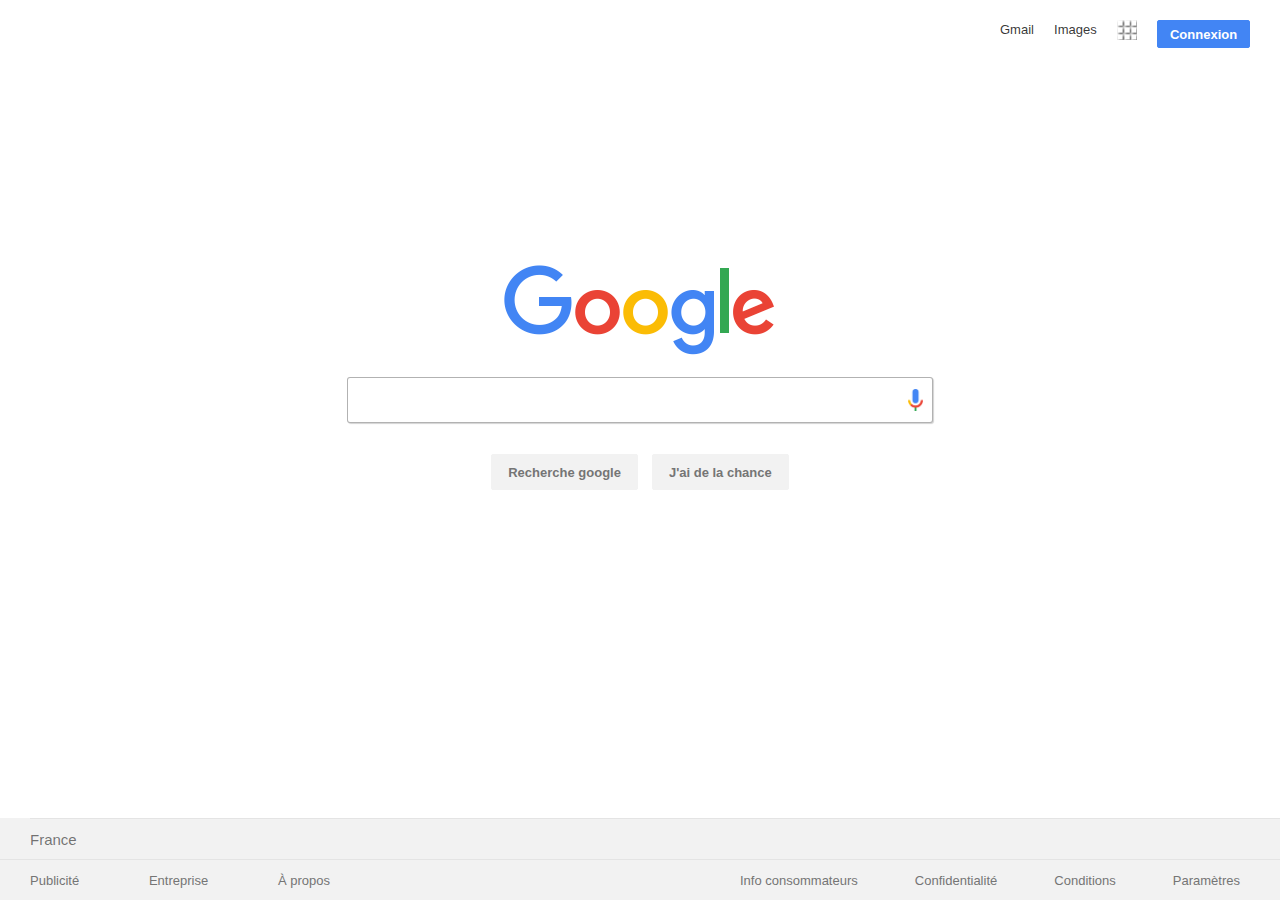
<file: index.html>
<!DOCTYPE html>
<html>
<head>
    <meta charset="UTF-8">
    <meta name="viewport" content="width=device-width, initial-scale=1.0">
    <meta http-equiv="X-UA-Compatible" content="ie=edge">
    <link rel="stylesheet" href="style.css" type="text/css" media="screen"/>
    <link rel="shortcut icon" href="ico.png">
    <title>Google</title>
</head>
    <body>
        <article>
            
<!-- Ci-dessous, le menu de la page -->
            <header>
                <div class="buttonhead">
                        <div class="element1">
                                <a href="https://mail.google.com/mail/?tab=wm&authuser=0">Gmail</a>
                            </div>
                        <div class="element2">
                                <a href="https://www.google.fr/imghp?hl=fr&tab=wi&authuser=0">Images</a>
                            </div>
                        <div class="element3">
                                 <a href="https://www.google.fr/intl/fr/about/products?tab=wh">
                                        <img src="tiroir_appli.png" alt="tiroir_appli" width="20" height="20">
                                </a>
                            </div>
                        <div class="element4">
                                    <a href="https://accounts.google.com/ServiceLogin?hl=fr&passive=true&continue=https://www.google.fr/"> <input type="button" value="Connexion">
                                    </a>
                            </div>
                </div>
            </header>

<!--Ci-dessous, le main de la page -->
            <main>
                <img id="logo" src="logo.png" alt="Google logo">
                <div class="searchbar">
                    <input type="text">
                    <img src="google_mic.png" alt="google mic icon">
                </div>
                <div class="buttons">
                    <div class="element5"> <input type="submit" value="Recherche google"> </div>
                    <div class="element6">
                        <a href="https://www.google.com/doodles/"> <input type="submit" value="J'ai de la chance"></a>
                    </div>
                </div>
            </main>

<!--Ci-dessous, les bas de la page -->
            <footer>
                <div class="footerlong">France</div>

                <div class="lignebas">
                        <div class="footer1">
                            <div class="element7">
                                <a href="https://www.google.com/intl/fr_fr/ads/?subid=ww-ww-et-g-awa-a-g_hpafoot1_1!o2&utm_source=google.com&utm_medium=referral&utm_campaign=google_hpafooter&fg=1">Publicité</a>
                            </div>
                            <div class="element8">
                                <a href="https://www.google.com/services/?subid=ww-ww-et-g-awa-a-g_hpbfoot1_1!o2&utm_source=google.com&utm_medium=referral&utm_campaign=google_hpbfooter&fg=1">Entreprise</a>
                            </div>
                            <div class="element9">
                                <a href="https://www.google.com/intl/fr_fr/about/?utm_source=google-FR&utm_medium=referral&utm_campaign=hp-footer&fg=1">À propos</a>
                            </div>
                        </div>

                        <div class="footer2">
                                <div class="element10">
                                    <a href="https://support.google.com/websearch?p=fr_consumer_info&hl=fr&fg=1&sa=X&ved=0ahUKEwiFjfeg4t3fAhVI2xoKHfAwDXIQ9NMDCAg">Info consommateurs</a>
                                </div>
                                <div class="element11">
                                    <a href="https://www.google.com/intl/fr_fr/policies/privacy/?fg=1">Confidentialité</a>
                                </div>
                                <div class="element12">
                                    <a href="https://www.google.com/intl/fr_fr/policies/terms/?fg=1">Conditions</a>
                                </div>
                                <div class="element13">
                                    <a href="https://www.google.fr/preferences?hl=fr">Paramètres</a>
                                </div>
                        </div>
                </div>

            </footer>

        </article>

    </body>
</html>
</file>
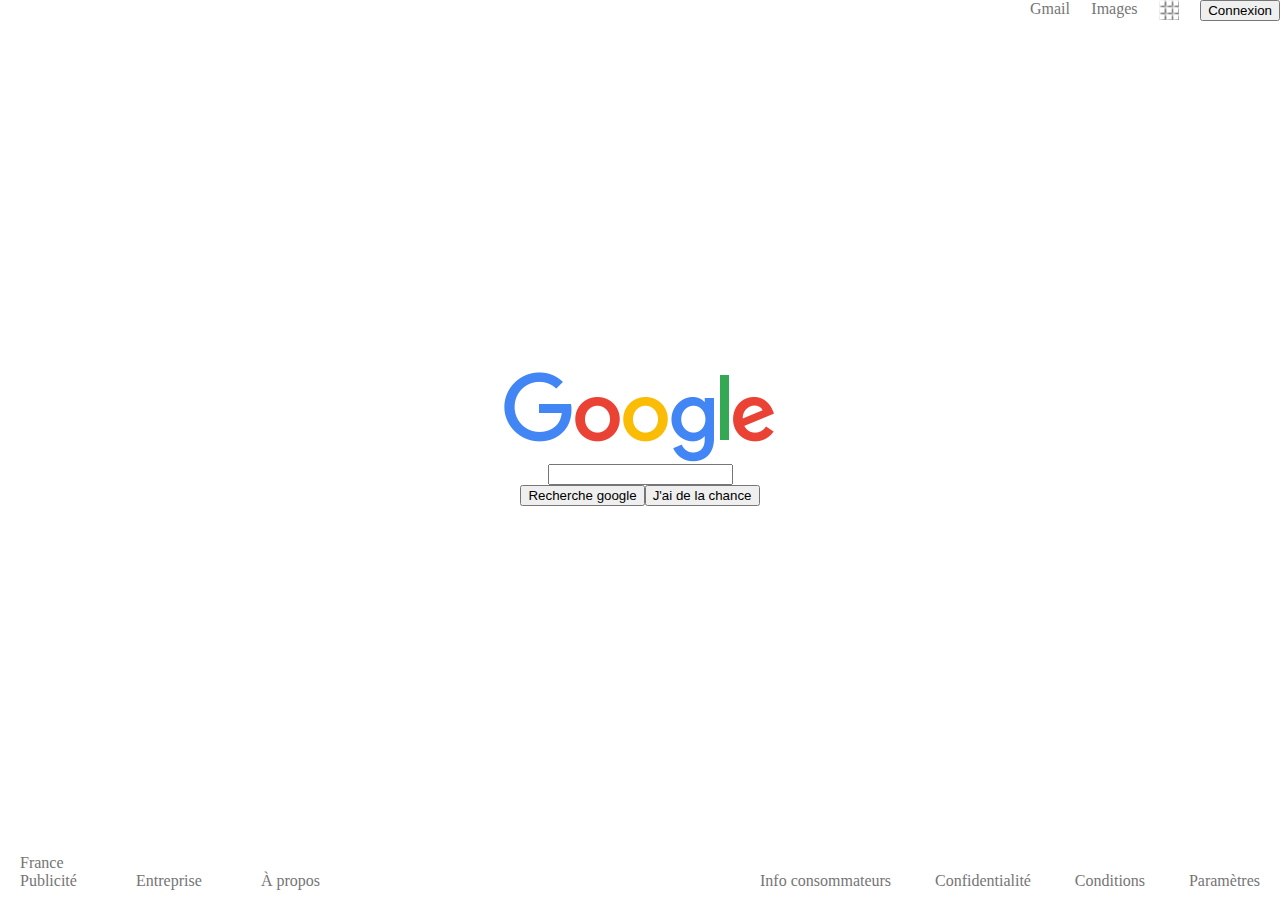
<file: index2.html>
<!DOCTYPE html>
<html>
<head>
    <meta charset="UTF-8">
    <meta name="viewport" content="width=device-width, initial-scale=1.0">
    <meta http-equiv="X-UA-Compatible" content="ie=edge">
    <link rel="stylesheet" href="main2.css" type="text/css" media="screen"/>	
    <title>Google</title>
</head>

    <body>

        <article>

<!--Ci-dessous, le menu de la page --> 
            <header>
        <div class="buttonhead">
                <div class="element1">
                        <a href="https://mail.google.com/mail/?tab=wm&authuser=0">Gmail</a>
                    </div>
                <div class="element2">
                        <a href="https://www.google.fr/imghp?hl=fr&tab=wi&authuser=0">Images</a>
                    </div>
                <div class="element3">
                         <a href="https://www.google.fr/intl/fr/about/products?tab=wh">
                                <img src="tiroir_appli.png" alt="tiroir_appli" width="20" height="20">
                        </a>
                    </div>
                <div class="element4">
                            <a href="https://accounts.google.com/ServiceLogin?hl=fr&passive=true&continue=https://www.google.fr/"> <input type="button" value="Connexion">
                            </a>
                    </div>
        </div>           
            </header>

<!--Ci-dessous, le central de la page --> 
            <main>
                <img src="logo.png" alt="Google">
                <div class="searchbar">
                        <input type="text">
                    </div>
                <div class="buttons">   
                            <div class="element5"> <input type="button" value="Recherche google"> </div>
                            <div class="element6">
                                <a href="https://www.google.com/doodles/"> <input type="button" value="J'ai de la chance"></a>
                            </div>
                    </div> 
            </main>

<!--Ci-dessous, les bas de la page --> 
            <footer>
                <div class="footerlong">France</div>

                <div class="lignebas">
                        <div class="footer1">
                            <div class="element7">
                                <a href="https://www.google.com/intl/fr_fr/ads/?subid=ww-ww-et-g-awa-a-g_hpafoot1_1!o2&utm_source=google.com&utm_medium=referral&utm_campaign=google_hpafooter&fg=1">Publicité</a>
                            </div>
                            <div class="element8">
                                <a href="https://www.google.com/services/?subid=ww-ww-et-g-awa-a-g_hpbfoot1_1!o2&utm_source=google.com&utm_medium=referral&utm_campaign=google_hpbfooter&fg=1">Entreprise</a>
                            </div>
                            <div class="element9">
                                <a href="https://www.google.com/intl/fr_fr/about/?utm_source=google-FR&utm_medium=referral&utm_campaign=hp-footer&fg=1">À propos</a>
                            </div>
                        </div>
                
                        <div class="footer2">
                                <div class="element10">
                                    <a href="https://support.google.com/websearch?p=fr_consumer_info&hl=fr&fg=1&sa=X&ved=0ahUKEwiFjfeg4t3fAhVI2xoKHfAwDXIQ9NMDCAg">Info consommateurs</a>
                                </div>
                                <div class="element11">
                                    <a href="https://www.google.com/intl/fr_fr/policies/privacy/?fg=1">Confidentialité</a>
                                </div>
                                <div class="element12">
                                    <a href="https://www.google.com/intl/fr_fr/policies/terms/?fg=1">Conditions</a>
                                </div>
                                <div class="element13">
                                    <a href="https://www.google.fr/preferences?hl=fr">Paramètres</a>
                                </div>
                        </div>
                </div>

            </footer>

        </article>

    </body>
</html>
</file>
<file: style.css>
html, body {
    width: 100%;
    height: 100%;
    margin: 0;
    font-family: arial, sans-serif;
}

/*Code permettant d'afficher la page entière en utilisant flexbox*/
article {
    min-height: 100%;
    display: flex;
    flex-direction: column;
    align-items: stretch;
}

header, main, footer {
    flex-shrink: 0;
}

main {
    flex-grow: 1;
}

a {
    text-decoration: none;
    color: rgba(0,0,0,0.8);
    font-size: small;
}

header
{
    margin: 20px 30px 0 0;
    display: flex;
    justify-content: flex-end;
    align-items: flex-start;
    flex-direction: row;
}

header input {
    font-size: 13px;
    font-weight: bold;
    width: 93px;
    height: 28px;
    padding: 0 12px;
    text-align: center;
    color: white;
    background-color: #4285f4;
    border: 1px solid #4285f4;
    border-radius: 2px;
    outline: none;
}

main
{
    display: flex;
    justify-content: center;
    align-items: center;
    flex-direction: column;
}

#logo {
    margin-bottom: 20px;
}

.searchbar {
    position: relative;
    margin-bottom: 20px;
}

.searchbar input {
    font-size: 18px;
    min-width: 560px;
    min-height: 39px;
    padding: 5px 8px 0 16px;
    border: 1px solid rgba(0,0,0,0.30);
    border-radius: 3px;
    outline: none;
    box-shadow: 1px 1px 1px lightgrey;
}

.searchbar input:hover {
    box-shadow: 3px 3px 5px lightgrey;
}

.searchbar img {
    position: absolute;
    right: 10px;
    top: 12px;
    height: 22px;
}

.buttons {
    margin-bottom: 100px;
}

.buttons input {
    font-size: 13px;
    font-weight: bold;
    margin: 11px 7px;
    min-width: 54px;
    padding: 0 16px;
    text-align: center;
    background-color: #f2f2f2;
    border: 1px solid #f2f2f2;
    border-radius: 2px;
    color: #757575;
    cursor: default;
    height: 36px;
    line-height: 27px;
}

.buttons input:hover {
    color: black;
    box-shadow: 1px 1px 5px grey;
}


.lignebas a {
   color: #757575;
}

a:hover
{
   text-decoration: underline;
   color: #757575;
}

.lignebas
{
    display: flex;
    flex-direction: row;
    justify-content: space-between;
}


.buttonhead
{
    width: 250px;
    display: flex;
    justify-content: space-between;
}

.buttons
{
    display: flex;
    flex-direction: row;
}

footer {
    display: flex;
    flex-direction: column;
    color: rgba(0,0,0,.54);
    background: #f2f2f2;
    height: 82px;
}

.footerlong
{
    margin-left: 30px;
    font-size: 15px;
    align-items: center;
}

.footerlong, .lignebas{
    display: flex;
    height: 41px;
    border-top: 1px solid #e4e4e4;
}

.footer1
{
    width: 300px;
    display: flex;
    flex-direction: row;
    margin-left: 30px;
    justify-content: space-between;
    align-items: center;
}

.footer2
{
    width: 500px;
    display: flex;
    flex-direction: row;
    margin-right: 40px;
    justify-content: space-between;
    align-items: center;
}
</file>
<file: main2.css>
html, body {
    width: 100%;
    height: 100%;
    margin: 0
}

article {
    min-height: 100%;
    display: flex;
    flex-direction: column;
    align-items: stretch;
}

main {
    flex-grow: 1;
}

header, main, footer {
    flex-shrink: 0;
}

a, .footerlong
{
   color: #757575;
   text-decoration: none;
}
a:hover
{
   text-decoration: underline;
   color: #757575;
}


/* Je ne touche plus à mes config ci-dessus*/

.lignebas /* objectif reussi = mettre cote a cote les 2 footer*/ 
{
    display: flex;
    flex-direction: row;
    justify-content: space-between;
}

.footer1 /**/
{
    width: 50%;
    display: flex;
    justify-content: flex-start;
}

.footer2
{
    width: 50%;
    display: flex;
    justify-content: flex-end;
}

/* Je ne touche plus à mes config ci-dessus*/

main
{
    display: flex;
    justify-content: center;
    align-items: center;
    flex-direction: column;
}

header
{
    display: flex;
    justify-content: flex-end;
    align-items: flex-start;
    flex-direction: row;
}

.buttonhead
{
    width: 250px;
    display: flex;
    justify-content: space-between;

}

.buttons
{
    display: flex;
    flex-direction: row;
}

.footerlong
{
    margin-left: 20px;
}

.footer1
{
    width: 300px;
    display: flex;
    flex-direction: row;
    margin-left: 20px;
    justify-content: space-between;
   
}

.footer2
{
    width: 500px;
    display: flex;
    flex-direction: row;
    margin-right: 20px;
    margin-bottom: 10px;
    justify-content: space-between;


}
</file>
